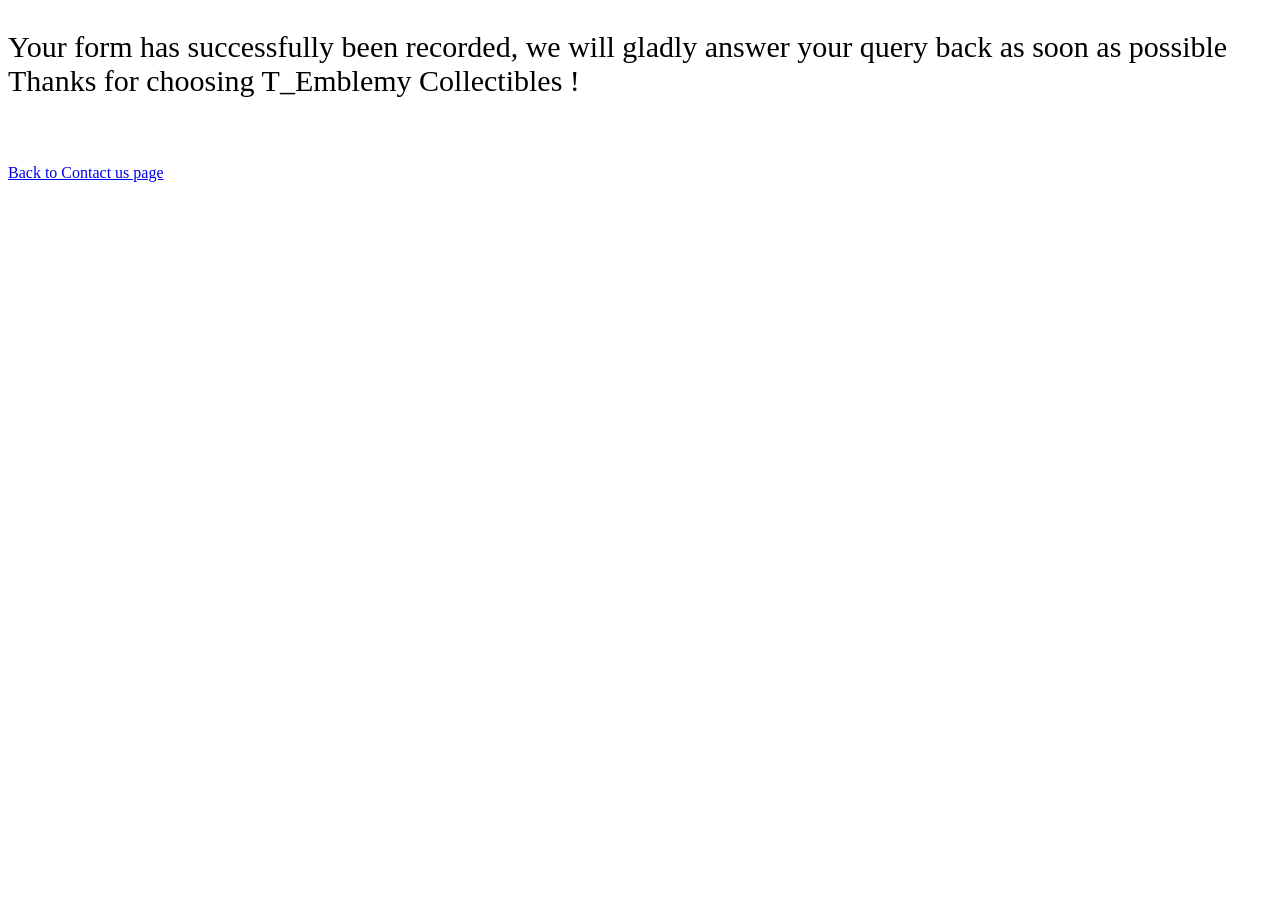
<file: action_page.html>
<!DOCTYPE html>
<html>
    <head>
        <link rel="icon" href="C:\Users\User\Downloads\TE.png" type="image/x-icon">
    </head>
    <body>
        <p style="font-size: 30px;">Your form has successfully been recorded, we will gladly answer your query back as soon as possible <br>
        Thanks for choosing T_Emblemy Collectibles !</p>
        <br>
        <br>
        <a href="https://unreadable-poetry.github.io/T-Emblemy/ContactUs.html">Back to Contact us page</a>
        
    </body>
</html>
</file>
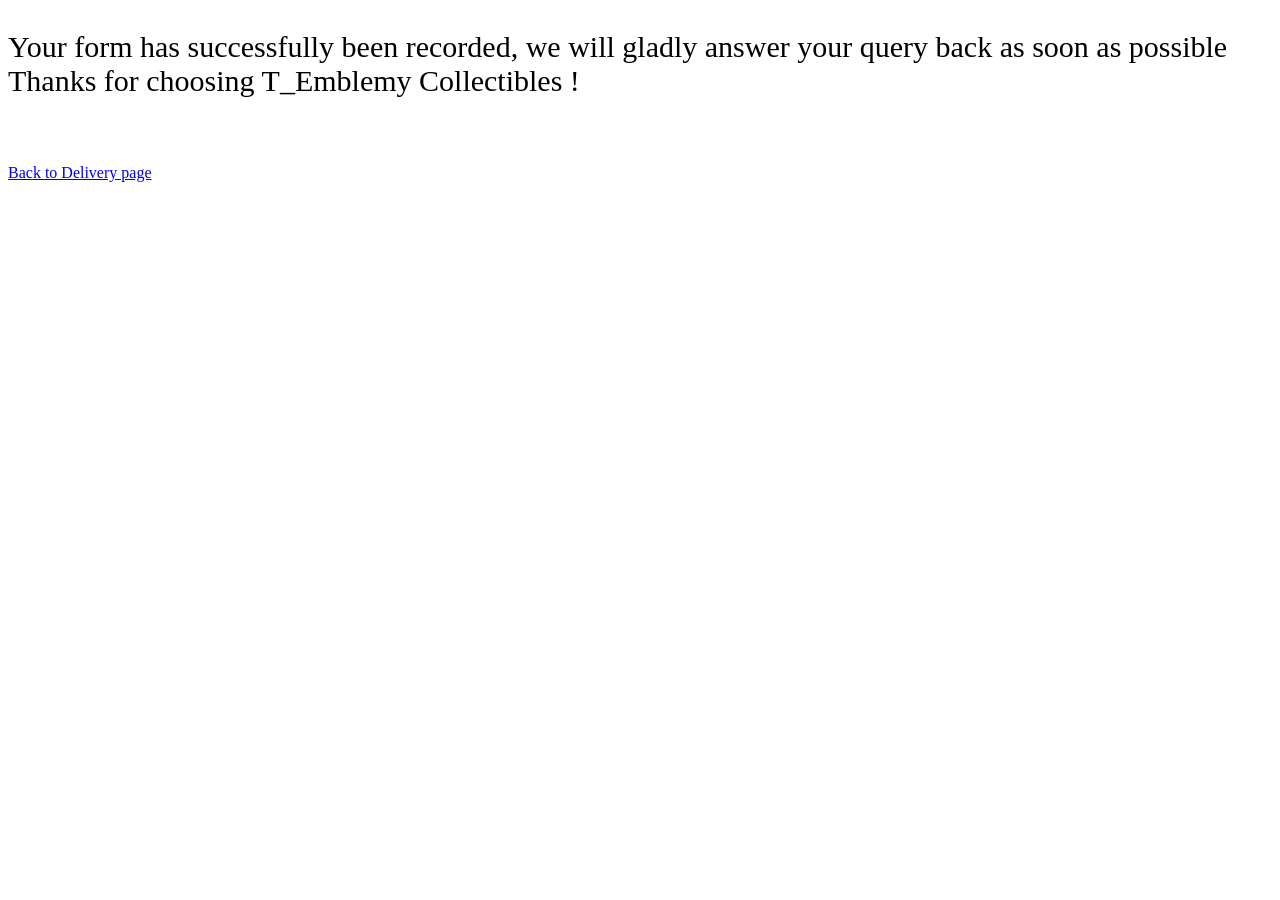
<file: action_page1.html>
<!DOCTYPE html>
<html>
    <head>
        <link rel="icon" href="C:\Users\User\Downloads\TE.png" type="image/x-icon">
    </head>
    <body>
        <p style="font-size: 30px;">Your form has successfully been recorded, we will gladly answer your query back as soon as possible <br>
        Thanks for choosing T_Emblemy Collectibles !</p>
        <br>
        <br>
        <a href="https://unreadable-poetry.github.io/T-Emblemy/delivery.html">Back to Delivery page</a>
        
    </body>
</html>
</file>
